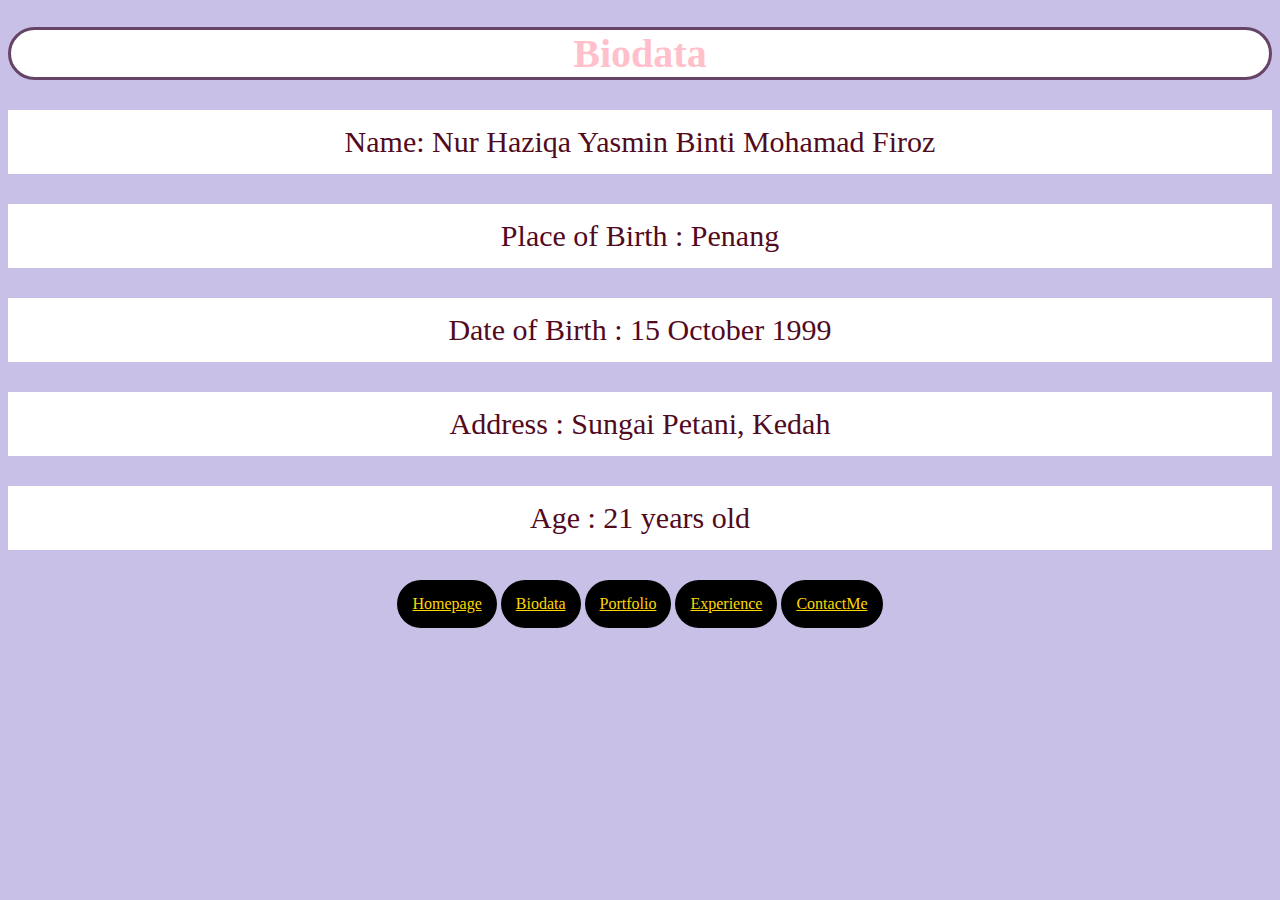
<file: biodata.html>
<!DOCTYPE html>
<html>
 <head>
        <title>Biodata</title>
        <link rel="stylesheet" href="style.css">
</head>
<body>

<center>
<h1>Biodata</h1>
<p> Name: Nur Haziqa Yasmin Binti Mohamad Firoz</p>
<p> Place of Birth : Penang</p>
<p> Date of Birth : 15 October 1999</p>
<p> Address : Sungai Petani, Kedah</p>
<p> Age : 21 years old</p>

<center>
<a href="homepage.html" "title="click this button to my Home">Homepage</a>
<a href="biodata.html" "title="click this button to my Biodata">Biodata</a>
<a href="portfolio.html" "title="click this button to my Portfolio">Portfolio</a>
<a href="experience.html" "title="click this button to my Experience">Experience</a>
<a href="contactme.html" "title="click this button to my ContactMe">ContactMe</a>
</center>




</body>
</html>
</file>
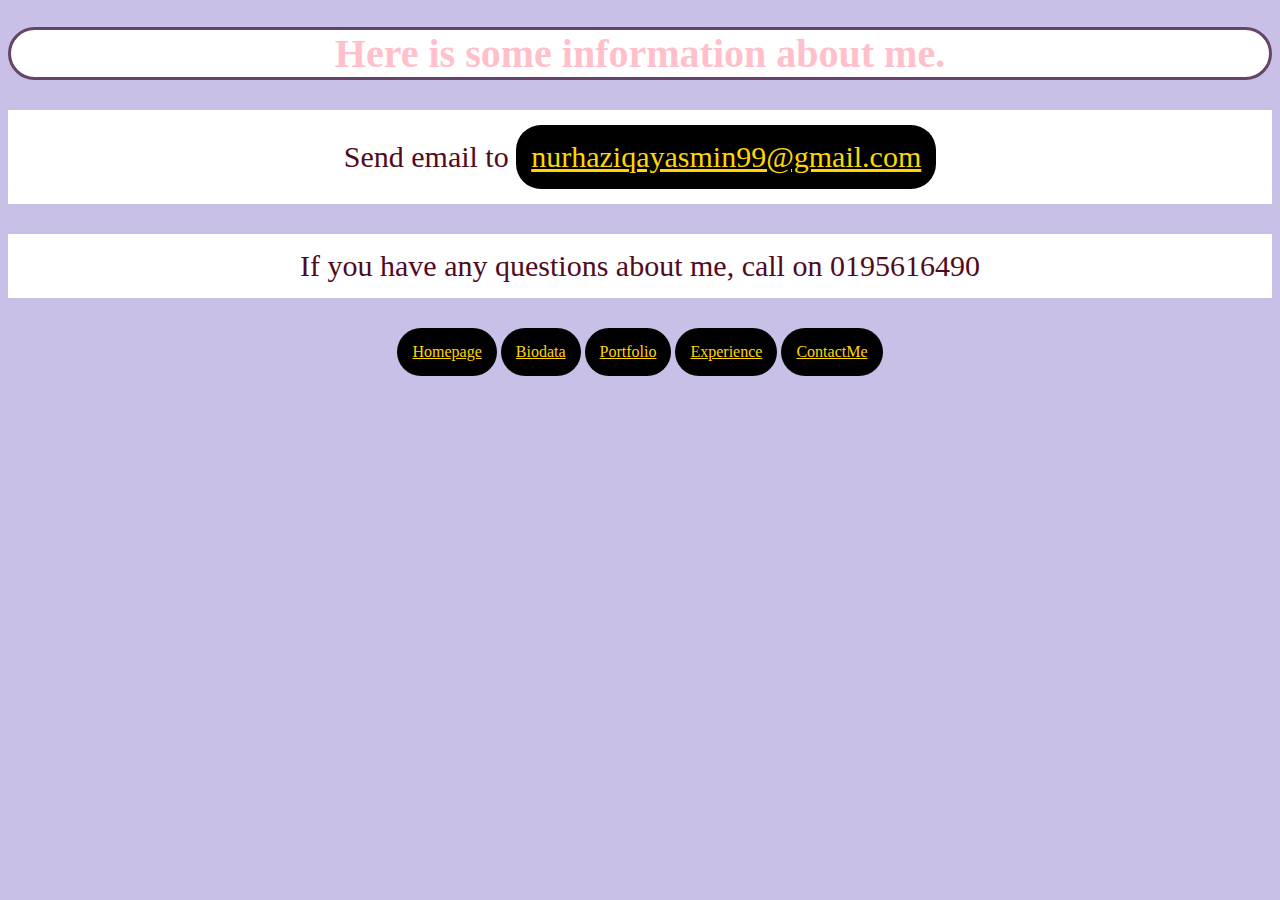
<file: contactme.html>
<!DOCTYPE html>
<html>
 <head>
        <title>Portfolio</title>
        <link rel="stylesheet" href="style.css">
</head>
<body>

<center>
<h1>Here is some information about me.</h1>
<p>Send email to <A HREF=MAILTO:nurhaziqayasmin99@gmail.com"> nurhaziqayasmin99@gmail.com</A></p>
<p>If you have any questions about me, call on 0195616490 </p>

<center>
<a href="homepage.html" "title="click this button to my Home">Homepage</a>
<a href="biodata.html" "title="click this button to my Biodata">Biodata</a>
<a href="portfolio.html" "title="click this button to my Portfolio">Portfolio</a>
<a href="experience.html" "title="click this button to my Experience">Experience</a>
<a href="contactme.html" "title="click this button to my ContactMe">ContactMe</a>
</center>



</html>
</body>
</file>
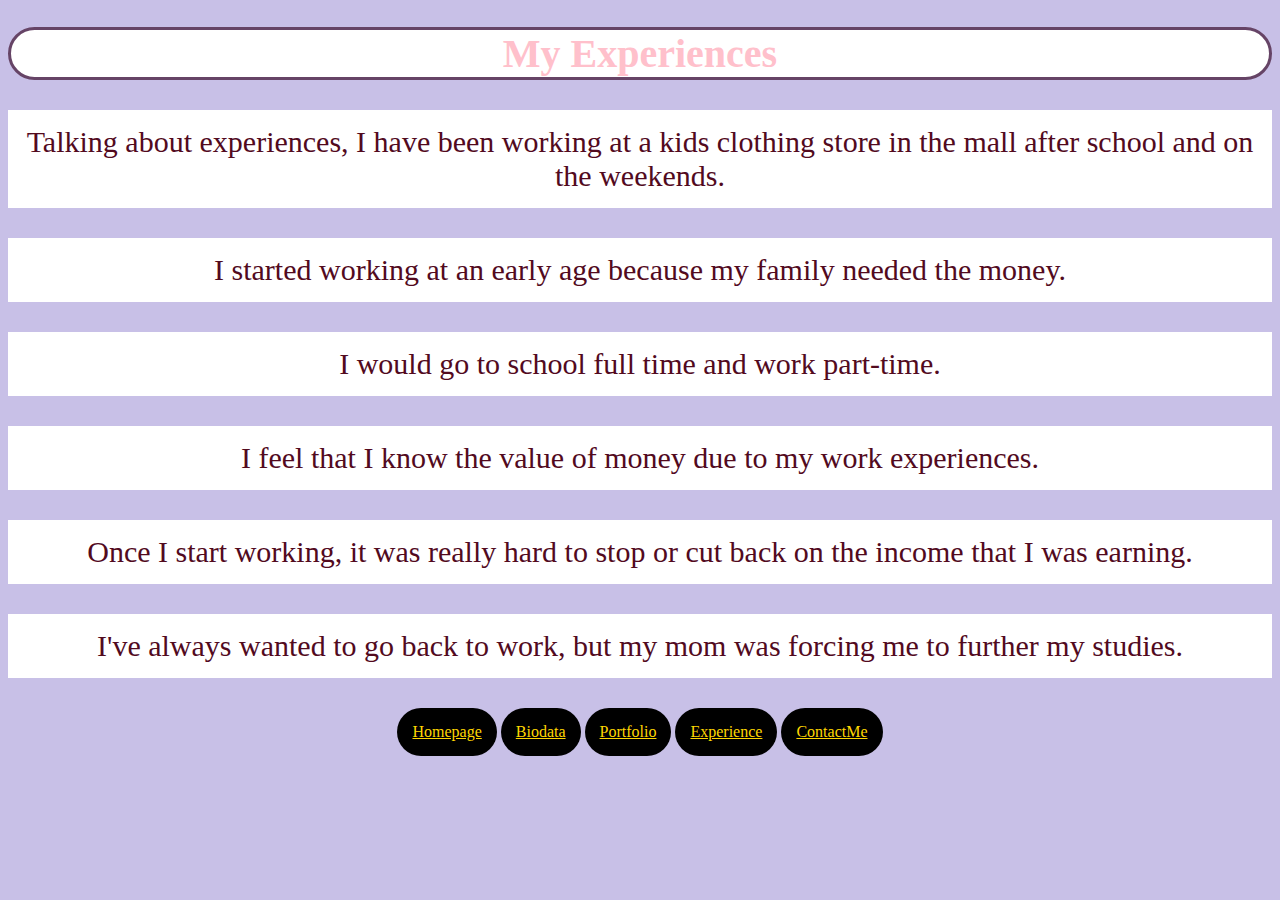
<file: experience.html>
<!DOCTYPE html>
<html>
 <head>
        <title>Portfolio</title>
        <link rel="stylesheet" href="style.css">
</head>
<body>

<center>
<h1> My Experiences </h1>
<p>Talking about experiences, I have been working at a kids clothing store in the mall after school and on the weekends.</p>
<p>I started working at an early age because my family needed the money. </p>
<p>I would go to school full time and work part-time. </p>
<p>I feel that I know the value of money due to my work experiences. </p>
<p>Once I start working, it was really hard to stop or cut back on the income that I was earning. </p>
<p>I've always wanted to go back to work, but my mom was forcing me to further my studies. </p>


<center>
<a href="homepage.html" "title="click this button to my Home">Homepage</a>
<a href="biodata.html" "title="click this button to my Biodata">Biodata</a>
<a href="portfolio.html" "title="click this button to my Portfolio">Portfolio</a>
<a href="experience.html" "title="click this button to my Experience">Experience</a>
<a href="contactme.html" "title="click this button to my ContactMe">ContactMe</a>
</center>









</hhtml>
</head>
</body>
</file>
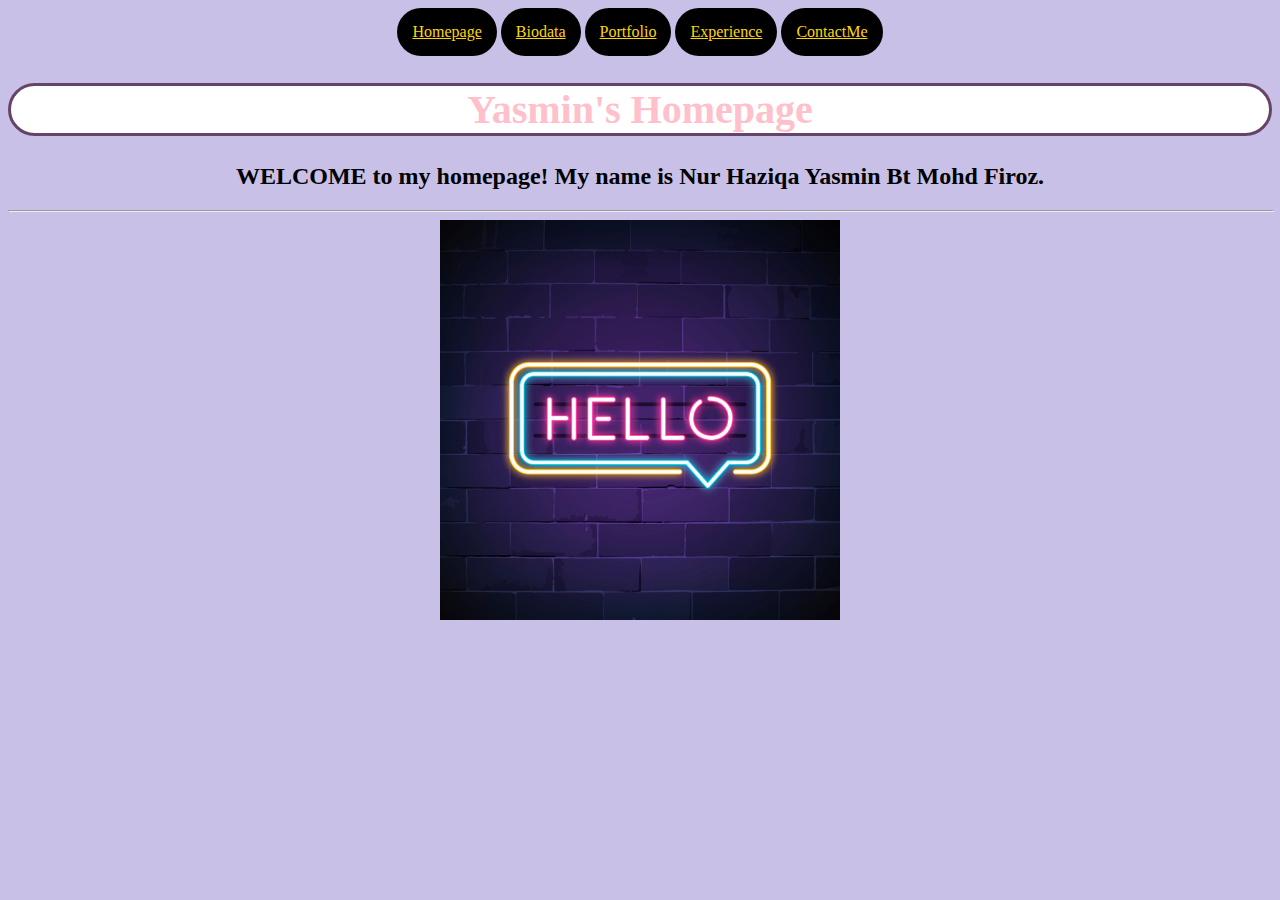
<file: homepage.html>
<!DOCTYPE html>
<html>
 <head>
        <title>My Homepage</title>
        <link rel="stylesheet" href="style.css">
</head>
<body>

<center>
<a href="homepage.html" "title="click this button to my Home">Homepage</a>
<a href="biodata.html" "title="click this button to my Biodata">Biodata</a>
<a href="portfolio.html" "title="click this button to my Portfolio">Portfolio</a>
<a href="experience.html" "title="click this button to my Experience">Experience</a>
<a href="contactme.html" "title="click this button to my ContactMe">ContactMe</a>
</center>

<CENTER><H1><A NAME="TOP"> Yasmin's Homepage </A></H1>
<H2> WELCOME to my homepage! My name is Nur Haziqa Yasmin Bt Mohd Firoz. </H2> <CENTER>
<HR WIDTH=100%>

<center><img src="hello.jpg" width="400",height="800"></center>





</body>
</html>
</file>
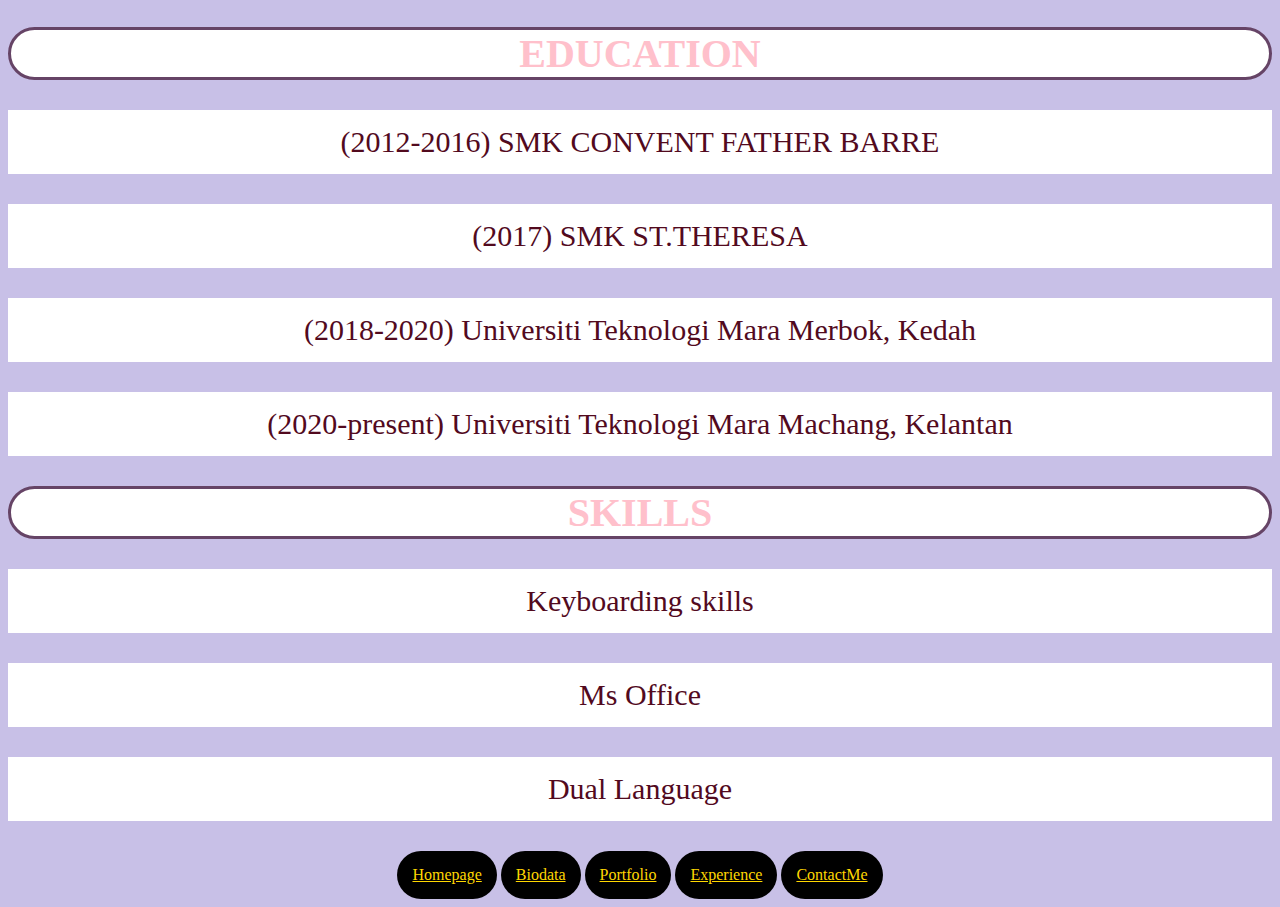
<file: portfolio.html>
<!DOCTYPE html>
<html>
 <head>
        <title>Portfolio</title>
        <link rel="stylesheet" href="stylee.css">
</head>
<body>

<center>
<h1> EDUCATION </h1>
<p>(2012-2016) SMK CONVENT FATHER BARRE</p>
<p>(2017) SMK ST.THERESA</p>
<p>(2018-2020) Universiti Teknologi Mara Merbok, Kedah</p>
<p>(2020-present) Universiti Teknologi Mara Machang, Kelantan</p>


<h1> SKILLS </h1>
<p>Keyboarding skills</p>
<p>Ms Office</p>
<p>Dual Language</p>

<center>
<a href="homepage.html" "title="click this button to my Home">Homepage</a>
<a href="biodata.html" "title="click this button to my Biodata">Biodata</a>
<a href="portfolio.html" "title="click this button to my Portfolio">Portfolio</a>
<a href="experience.html" "title="click this button to my Experience">Experience</a>
<a href="contactme.html" "title="click this button to my ContactMe">ContactMe</a>
</center>



</html>
</body>
</file>
<file: style.css>
body
	{
	     background-color: #c8c0e7;
	}

h1
	{
	     background-color: white;
	     font-face: rockwell extra bold;
             font-size: 40px;
             color: pink;
             border: solid;
             border-color: #664466;
             border-radius: 50px;
	}

p	
	{
	     background-color: white;
             font-size: 30px;
             text-align: center;
             color: #520a1e;
             font-family: 'Marck Script', cursive;
             padding: 15px;
	}

a:link, a:visited
	{
	background-color: black;
        color: gold;
        text-align: center;
        text decoration: none;
        display: inline-block;
        border-radius: 25px;
        padding: 15px;
	}

a:hover, a:active
	{
	background-color: white;
        color: black;
	}
</file>
<file: stylee.css>
body
	{
	     background-color: #c8c0e7;
	}

h1
	{
	     background-color: white;
	     font-face: rockwell extra bold;
             font-size: 40px;
             color: pink;
             border: solid;
             border-color: #664466;
             border-radius: 50px;
	}

p	
	{
	     background-color: white;
             font-size: 30px;
             text-align: center;
             color: #520a1e;
             font-family: 'Marck Script', cursive;
             padding: 15px;
	}

a:link, a:visited
	{
	background-color: black;
        color: gold;
        text-align: center;
        text decoration: none;
        display: inline-block;
        border-radius: 25px;
        padding: 15px;
	}

a:hover, a:active
	{
	background-color: white;
        color: black;
	}
</file>
